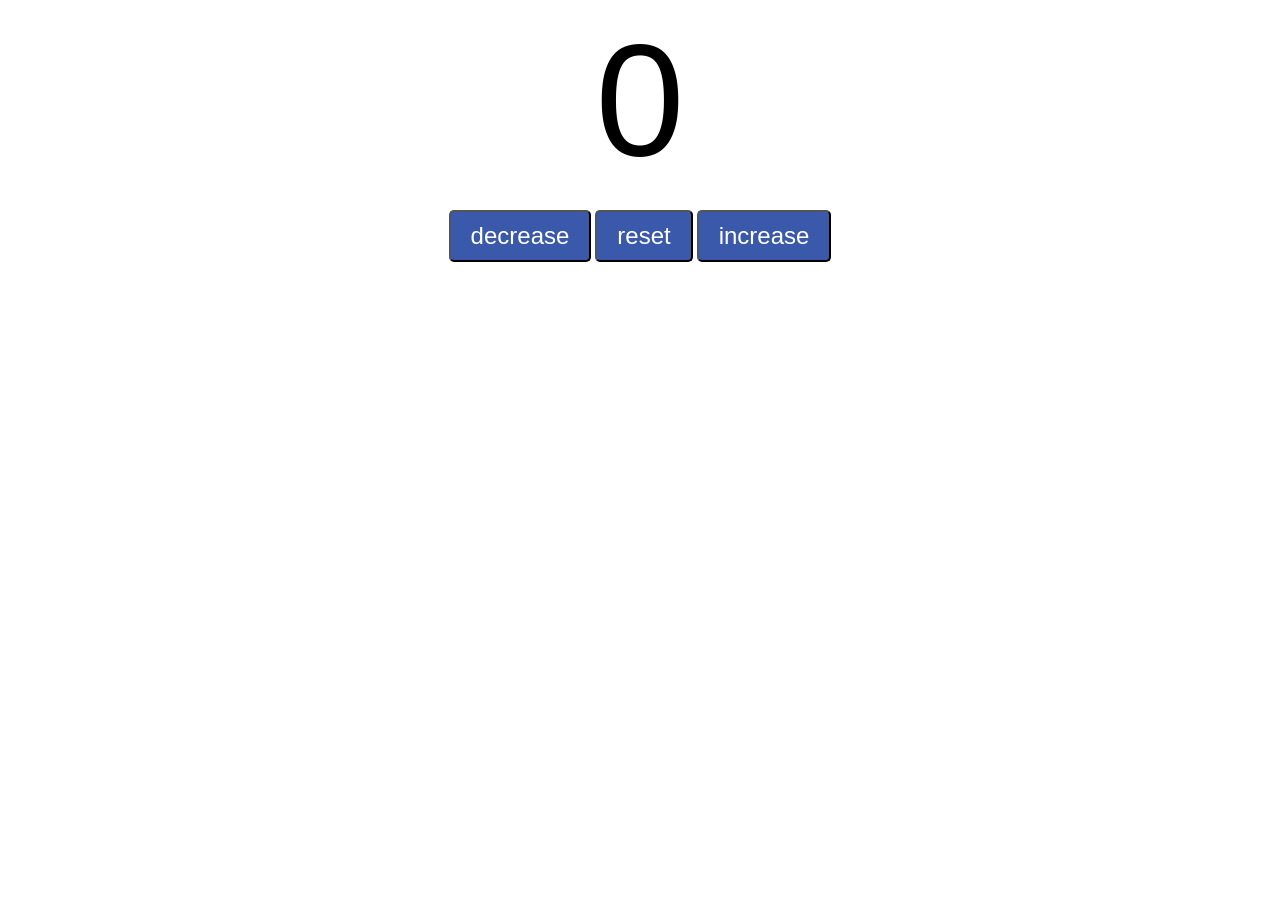
<file: counter_program/index.html>
<!DOCTYPE html>
<html lang="en">
<head>
    <meta charset="UTF-8">
    <meta name="viewport" content="width=device-width, initial-scale=1.0">
    <title>Counter</title>
    <link rel="stylesheet" href="style.css">
</head>
<body>
    <label id="countLabel">0</label><br>
    <div id="btnContainer">
        <button id="decreaseBtn" class="buttons">decrease</button>
        <button id="resetBtn" class="buttons">reset</button>
        <button id="increaseBtn" class="buttons">increase</button>
    </div>

    <script src="index.js"></script>
</body>
</html>
</file>
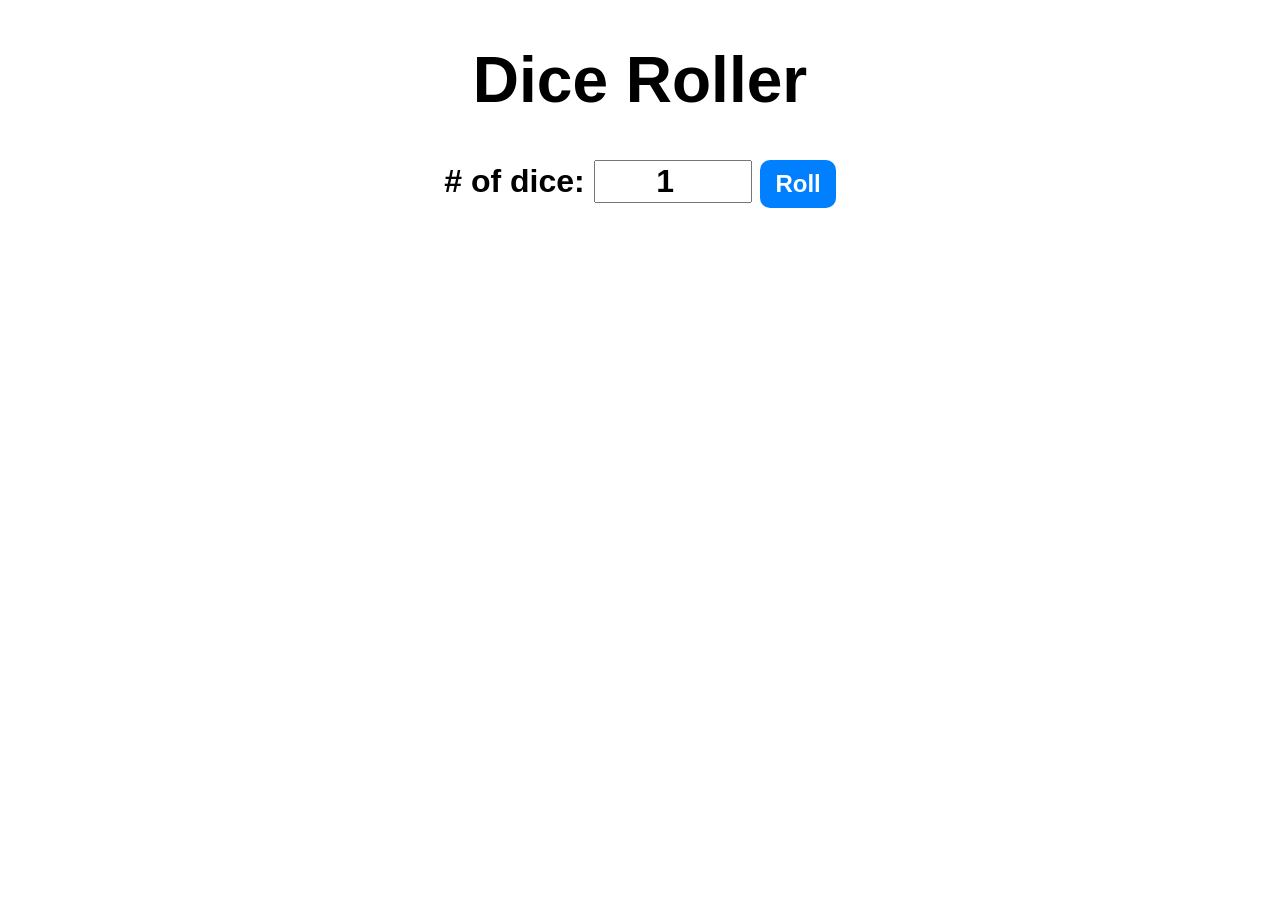
<file: Dice_roller_program/index.html>
<!DOCTYPE html>
<html lang="en">
<head>
    <meta charset="UTF-8">
    <meta name="viewport" content="width=device-width, initial-scale=1.0">
    <title>Dice roller</title>
    <link rel="stylesheet" href="style.css">
</head>
<body>

    <div id="container">
        <h1>Dice Roller</h1>
        <label># of dice:</label>
        <input type="number" id="numOfDice"  value="1" min="1">
        <button onclick="rollDice()">Roll</button>
        <div id="diceResult"></div>
        <div id="diceImages"></div>
    </div>

    <script src="index.js"></script>
</body>
</html>
</file>
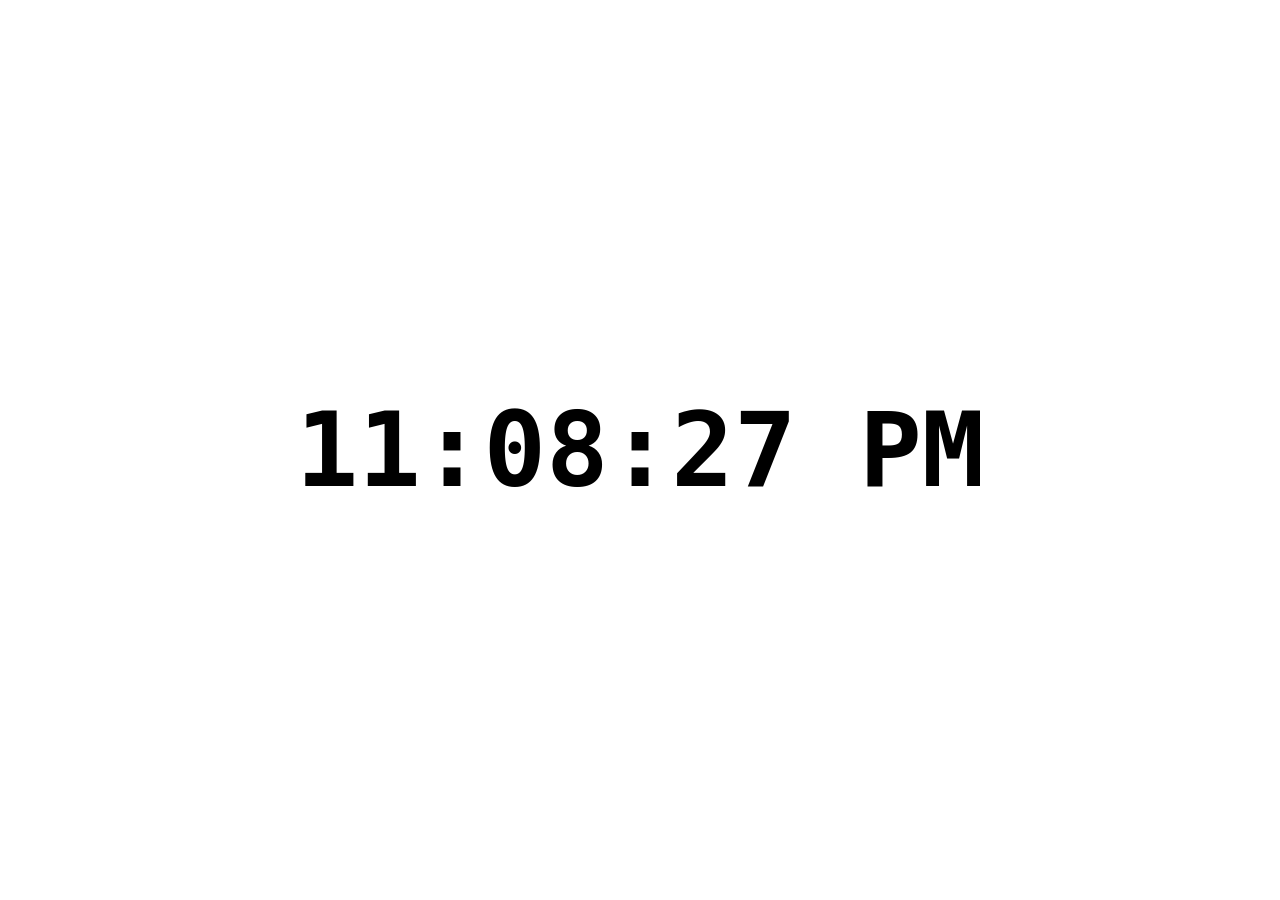
<file: Digital_Clock_program/index.html>
<!DOCTYPE html>
<html lang="en">
<head>
    <meta charset="UTF-8">
    <meta name="viewport" content="width=device-width, initial-scale=1.0">
    <title>Document</title>
    <link rel="stylesheet" href="style.css">
</head>
<body>
    
    <div id="clock-container">
        <div id="clock">00:00:00</div>
    </div>
     
    <script src="index.js"></script>
</body>
</html>
</file>
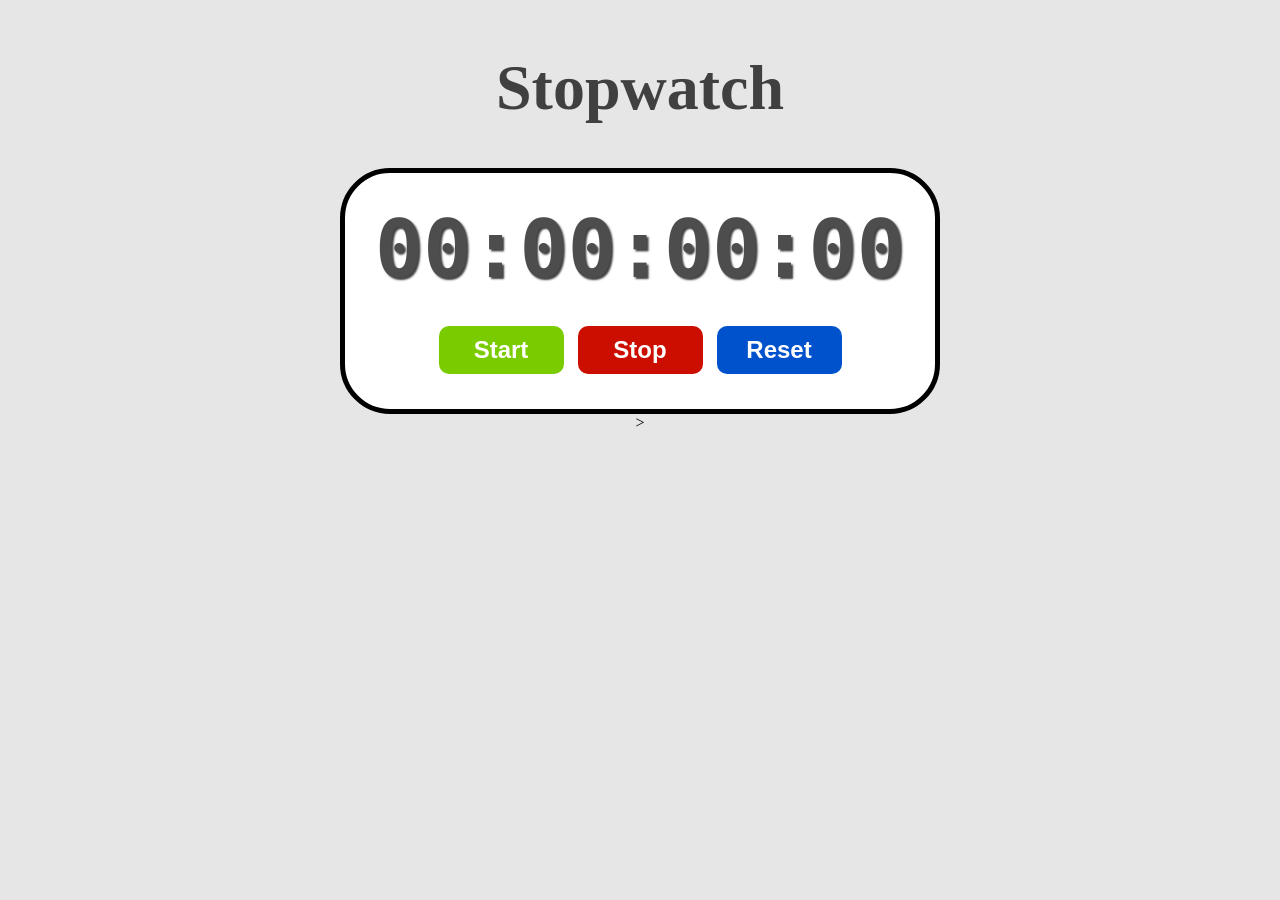
<file: Stopwatch_Program/index.html>
<!DOCTYPE html>
<html lang="en">
<head>
    <meta charset="UTF-8">
    <meta name="viewport" content="width=device-width, initial-scale=1.0">
    <title>Document</title>
    <link rel="stylesheet" href="style.css">
</head>
<body>
    
    <h1 id="myH1">Stopwatch</h1>

    <div id="container">
        <div id="display">
            00:00:00:00
        </div>
        <div id="controls">
            <button id="startBtn" onclick="start()">Start</button>
            <button id="stopBtn" onclick="stop()">Stop</button>
            <button id="resetBtn" onclick="reset()">Reset</button>
        </div>
    </div>

    <script src="index.js"></script>
</body>
</html>>
</file>
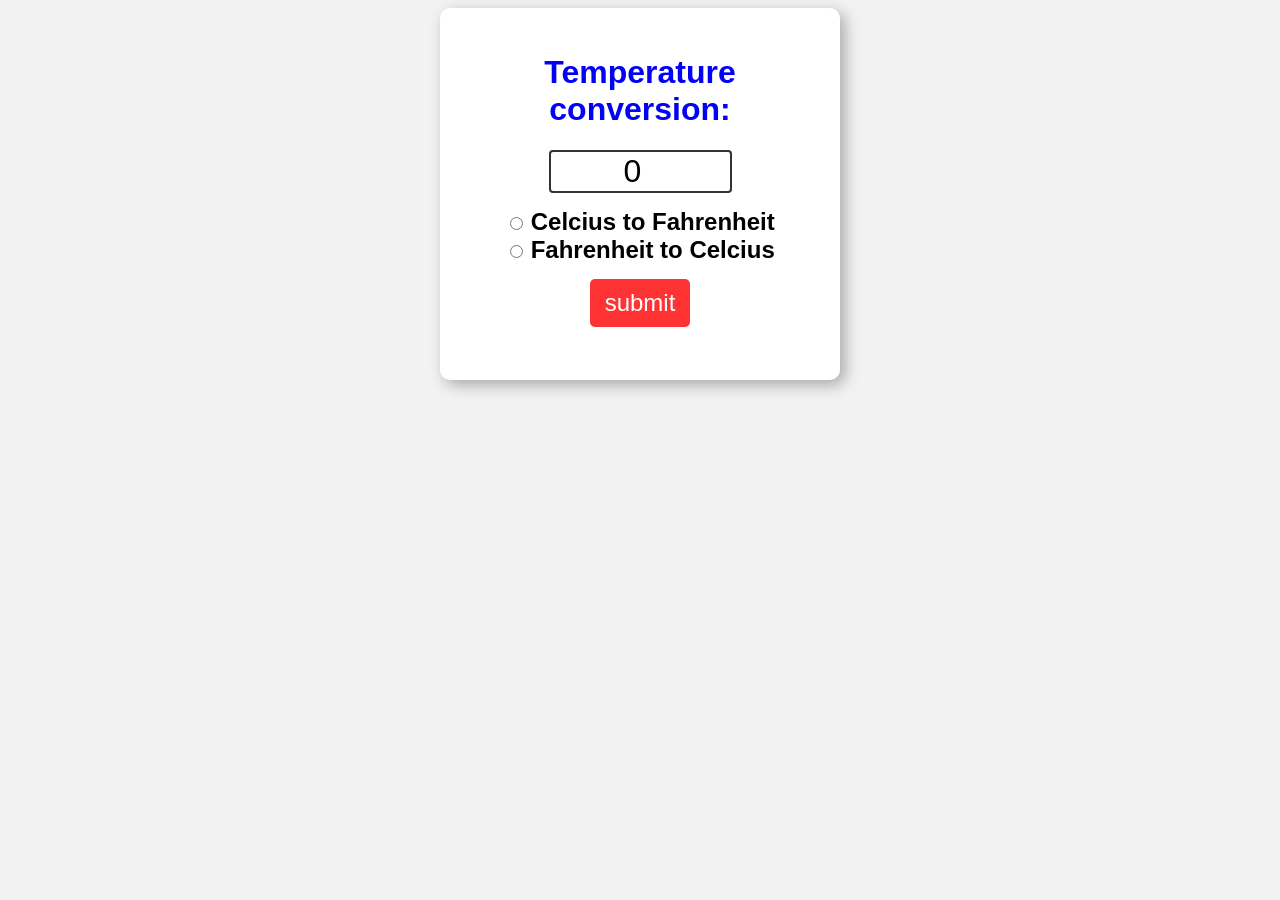
<file: Temp_conversion_program/index.html>
<!DOCTYPE html>
<html lang="en">
<head>
    <meta charset="UTF-8">
    <meta name="viewport" content="width=device-width, initial-scale=1.0">
    <title>Temperature Converter</title>
    <link rel="stylesheet" href="style.css">
</head>
<body>
    <form>
        <h1>Temperature conversion:</h1>
        <input type="number" id="textBox" value="0"><br>

        <input type="radio" id="toFahrenheit" name="unit">
        <label for="toFahrenheit">Celcius to Fahrenheit</label><br>

        <input type="radio" id="toCelcius" name="unit">
        <label for="toCelcius">Fahrenheit to Celcius</label><br>

        <button type="button" onclick="convert()">submit</button>
        <p id="result"></p>
    </form>
    <script src="index.js"></script>
    
</body>
</html>
</file>
<file: counter_program/style.css>
#countLabel{
    display: block;
    text-align: center;
    font-size: 10em;
    font-family: Helvetica;
}

#btnContainer{
    text-align: center;
}

.buttons{
    padding: 10px 20px;
    font-size: 1.5em;
    color: white;
    background-color: rgb(59, 89, 170);
    border-radius: 5px;
    cursor: pointer;
    transition: background-color 0.25s;
} 

.buttons:hover{
    background-color: blue;
}
</file>
<file: Dice_roller_program/style.css>
#container{
    font-family: Arial, sans-serif;
    text-align: center;
    font-size: 2rem;
    font-weight: bold;
}
button{
    font-size: 1.5rem;
    padding: 10px 15px;
    border-radius: 10px;
    border: none;
    background-color: hsl(210, 100%, 50%);
    color: white;
    font-weight: bold;
    cursor: pointer;
}
button:hover{
    background-color: hsl(210, 100%, 60%);
}
button:active{
    background-color: hsl(210, 100%, 70%);
}
input{
    font-size: 2rem;
    width: 150px;
    text-align: center;
    font-weight: bold;
}
</file>
<file: Digital_Clock_program/style.css>
body{
    margin: 0;
}
#clock-container{
    display: flex;
    justify-content: center;
    align-items: center;
    height: 100vh;
}
#clock{
    font-family: monospace;
    font-size: 6.5rem;
    font-weight: bold;
    text-align: center;
}
</file>
<file: Stopwatch_Program/style.css>
body{
    display: flex;
    flex-direction: column;
    align-items: center;
    background-color: hsl(0, 0%, 90%);
}
#myH1{
    font-size: 4rem;
    font-family: "Arial, sans-serif";
    color: hsl(0, 0%, 25%);
}
#container{
    display: flex;
    flex-direction: column;
    align-items: center;
    padding: 30px;
    border: 5px solid;
    border-radius: 50px;
    background-color: white;
}
#display{
    font-size: 5rem;
    font-family: monospace;
    font-weight: bold;
    color: hsl(0, 0%, 30%);
    text-shadow: 2px 2px 2px hsla(0, 0%, 0%, 0.75);
    margin-bottom: 25px;
}
#controls button{
    font-size: 1.5rem;
    font-weight: bold;
    padding: 10px 20px;
    margin: 5px;
    min-width: 125px;
    border: none;
    border-radius: 10px;
    cursor: pointer;
    color: white;
    transition: background-color 0.5s ease;
}
#startBtn{
    background-color: hsl(84, 100%, 40%);
}
#startBtn:hover{
    background-color: hsl(84, 100%, 30%);
}
#stopBtn{
    background-color: hsl(4, 100%, 40%);
}
#stopBtn:hover{
    background-color: hsl(4, 100%, 30%);
}
#resetBtn{
    background-color: hsl(216, 100%, 40%);
}
#resetBtn:hover{
    background-color: hsl(216, 100%, 30%);
}
</file>
<file: Temp_conversion_program/style.css>
body{
    font-family: Arial, sans-serif;
    background-color: hsl(0, 0%, 95%);
}

h1{
    color: hsl(240, 98%, 49%);
}
form{
    background-color: hsl(0, 0%, 100%);
    text-align: center;
    max-width: 350px;
    margin: auto;
    padding: 25px;
    border-radius: 10px;
    box-shadow: 5px 5px 15px hsla(0, 0%, 0%, 0.3);
}

#textBox{
    width: 50%;
    text-align: center;
    font-size: 2em;
    border: 2px solid hsla(0, 0%, 0%, 0.8);
    border-radius: 4px;
    margin-bottom: 15px;
}

label{
    font-size: 1.5em;
    font-weight: bold;
}

button{
    margin-top: 15px;
    background-color: hsl(0, 100%, 60%);
    color: white;
    font-size: 1.5em;
    border: none;
    padding: 10px 15px;
    border-radius: 5px;
    cursor: pointer;
}

button:hover{
    background-color: hsl(0, 100%, 50%);
}

#result{
    font-size: 1.75em;
    font-weight: bold;
}
</file>
